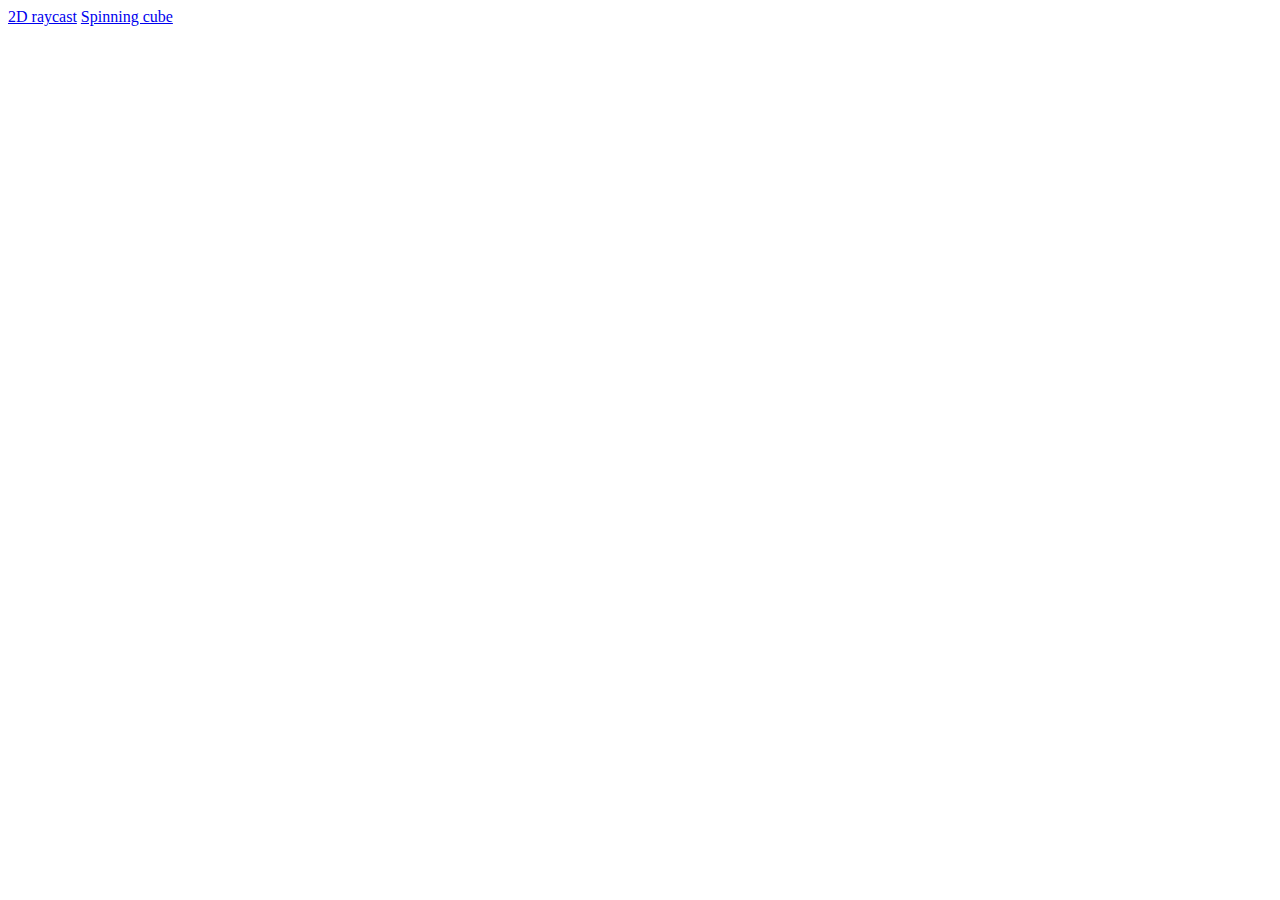
<file: index.html>
<!DOCTYPE html>
<html lang="en">
<head>
    <meta charset="UTF-8">
    <meta name="viewport" content="width=device-width, initial-scale=1.0">
    <title>Random stuff</title>
</head>
<body>
    <a href="2draycast.html">2D raycast</a>
    <a href="spinningcube/index.html">Spinning cube</a>
</body>
</html>
</file>
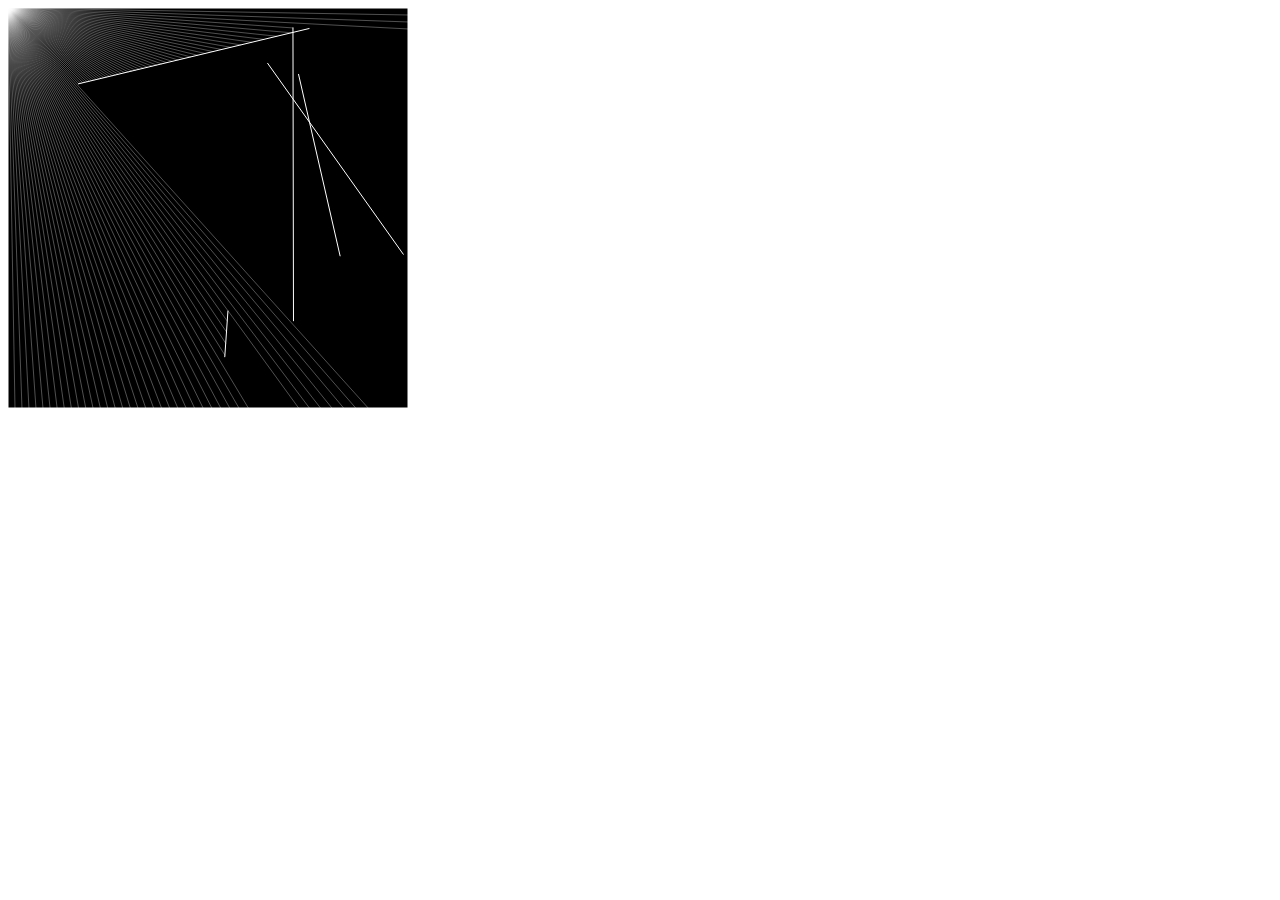
<file: 2draycast.html>
<!DOCTYPE html>
<html lang="en">
<head>
    <meta charset="UTF-8">
    <meta name="viewport" content="width=device-width, initial-scale=1.0">
    <title>Raycast</title>
</head>
<body>
    
    <script src="js/p5.min.js"></script>
    <script src="2draycast/ray.js"></script>
    <script src="2draycast/wall.js"></script>
    <script src="2draycast/particle.js"></script>
    <script src="2draycast/main.js"></script>
</body>
</html>
</file>
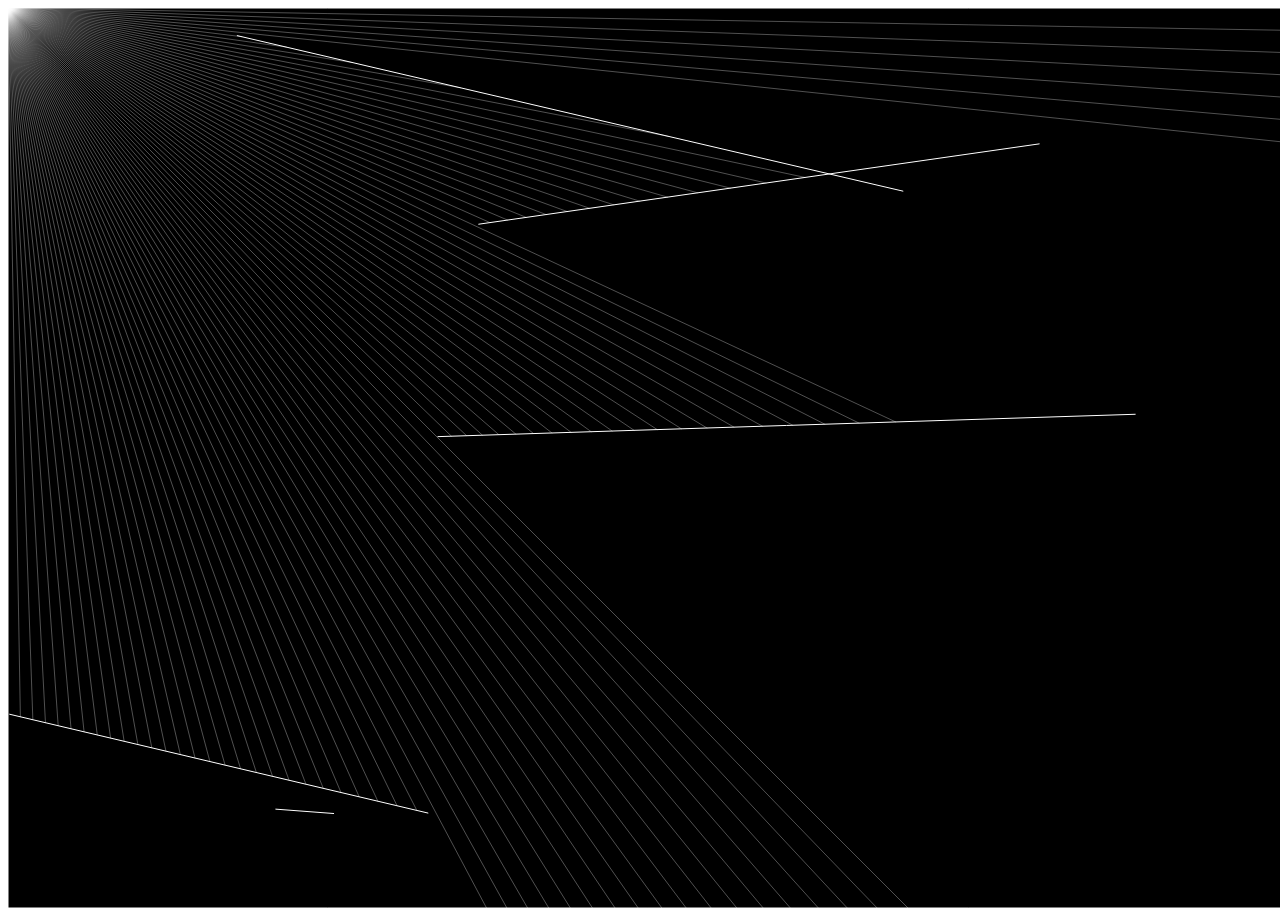
<file: old/2draycast.html>
<!DOCTYPE html>
<html lang="en">
<head>
    <meta charset="UTF-8">
    <meta name="viewport" content="width=device-width, initial-scale=1.0">
    <title>Raycast</title>
</head>
<body style="overflow: hidden">
    
    <script src="js/p5.min.js"></script>
    <script src="2draycast/ray.js"></script>
    <script src="2draycast/wall.js"></script>
    <script src="2draycast/particle.js"></script>
    <script src="2draycast/main.js"></script>
</body>
</html>
</file>
